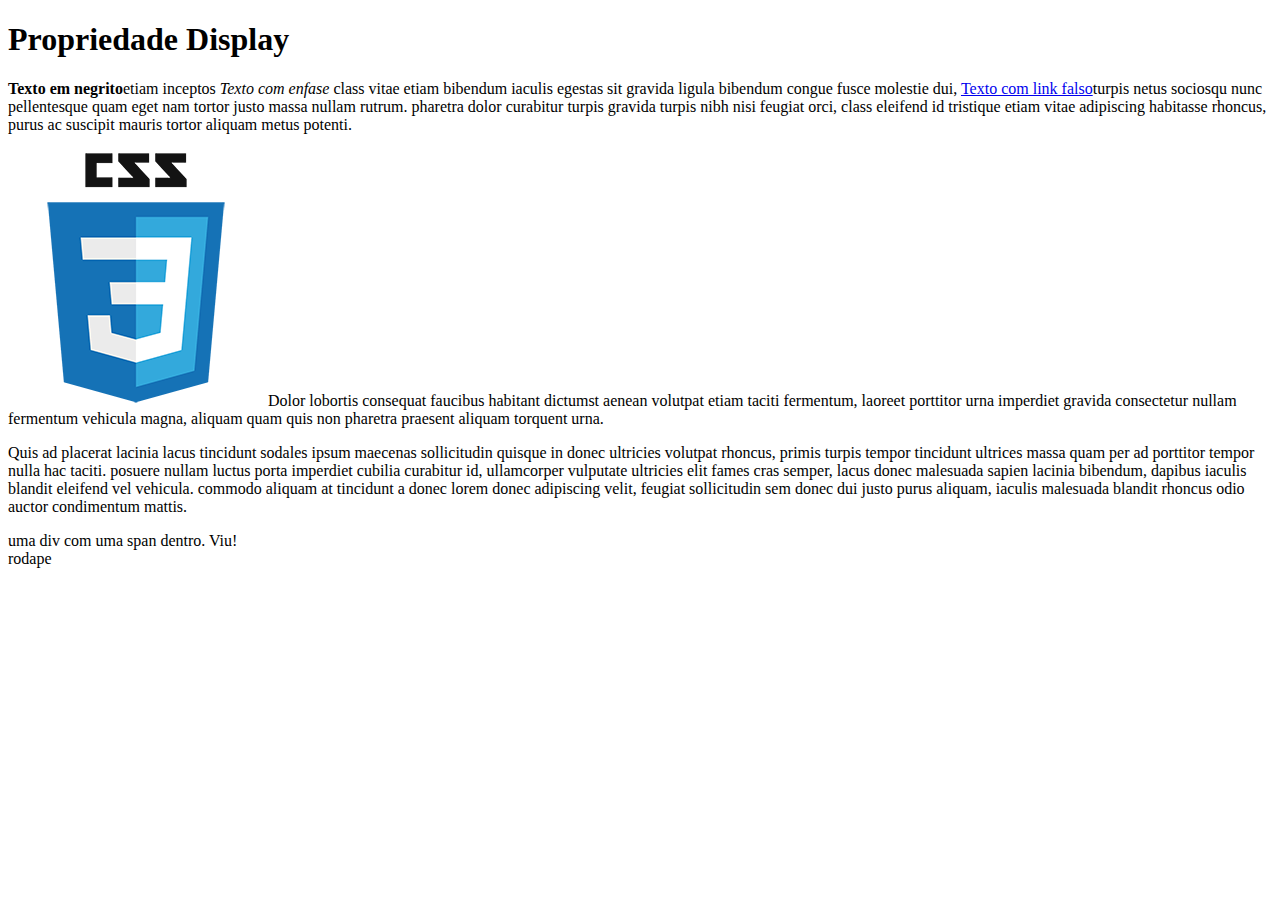
<file: Display/09_display_inicio.html>
<!DOCTYPE html>
<!-- doctype informa ao agente de usuario a versão do html que deve ser renderizada-->
<html lang="pt-br">
  <head>
    <title>pagina de exemplo estrutura basica</title>
    <meta charset="utf-8" />
    <meta name="author" content="Daniel" />
    <meta name="description" content="descrição bacanuda" />
    <meta name="keywords" content="html5, tecnologia" />

    <style></style>
  </head>
  <body>
    <h1>Propriedade Display</h1>

    <p>
      <b>Texto em negrito</b>etiam inceptos <em>Texto com enfase</em> class
      vitae etiam bibendum iaculis egestas sit gravida ligula bibendum congue
      fusce molestie dui, <a href="#">Texto com link falso</a>turpis netus
      sociosqu nunc pellentesque quam eget nam tortor justo massa nullam rutrum.
      pharetra dolor curabitur turpis gravida turpis nibh nisi feugiat orci,
      class eleifend id tristique etiam vitae adipiscing habitasse rhoncus,
      purus ac suscipit mauris tortor aliquam metus potenti.
    </p>
    <p>
      <img src="/imagens/css3.png" class="img-css" alt="Logotipo CSS" />
      Dolor lobortis consequat faucibus habitant dictumst aenean volutpat etiam
      taciti fermentum, laoreet porttitor urna imperdiet gravida consectetur
      nullam fermentum vehicula magna, aliquam quam quis non pharetra praesent
      aliquam torquent urna.
    </p>
    <p>
      Quis ad placerat lacinia lacus tincidunt sodales ipsum maecenas
      sollicitudin quisque in donec ultricies volutpat rhoncus, primis turpis
      tempor tincidunt ultrices massa quam per ad porttitor tempor nulla hac
      taciti. posuere nullam luctus porta imperdiet cubilia curabitur id,
      ullamcorper vulputate ultricies elit fames cras semper, lacus donec
      malesuada sapien lacinia bibendum, dapibus iaculis blandit eleifend vel
      vehicula. commodo aliquam at tincidunt a donec lorem donec adipiscing
      velit, feugiat sollicitudin sem donec dui justo purus aliquam, iaculis
      malesuada blandit rhoncus odio auctor condimentum mattis.
    </p>
    <div>uma div com uma <span>span dentro</span>. Viu!</div>
    <footer>rodape</footer>
  </body>
</html>
</file>
